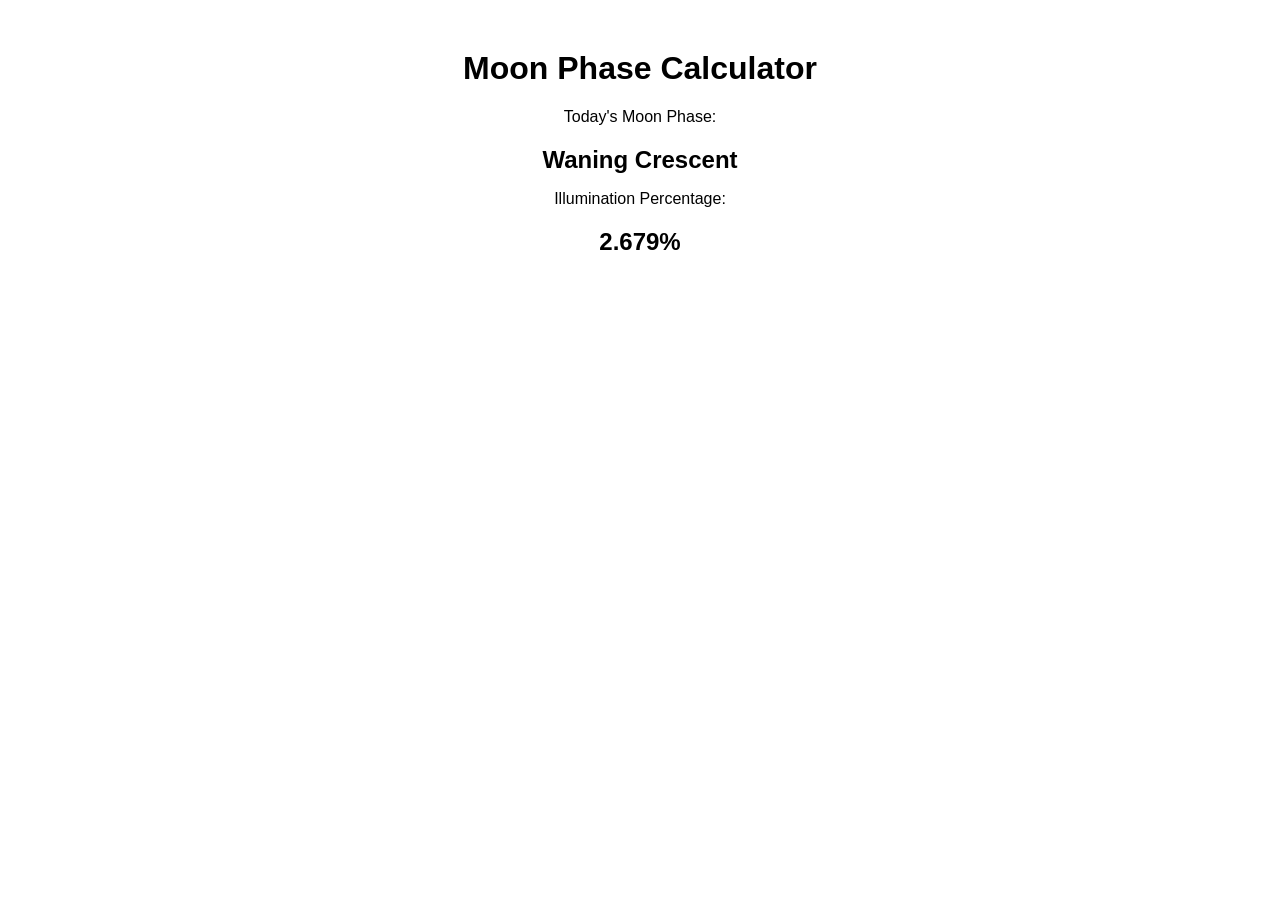
<file: dev/moon.html>
<!DOCTYPE html>
<html lang="en">
<head>
    <meta charset="UTF-8">
    <meta name="viewport" content="width=device-width, initial-scale=1.0">
    <title>Moon Phase Calculator</title>
    <style>
        body { font-family: Arial, sans-serif; text-align: center; margin: 50px; }
        #moonPhase, #illumination { font-size: 1.5em; font-weight: bold; margin-top: 20px; }
    </style>
</head>
<body>
    <h1>Moon Phase Calculator</h1>
    <p>Today's Moon Phase:</p>
    <div id="moonPhase"></div>
    <p>Illumination Percentage:</p>
    <div id="illumination"></div>

    <script>
        function getMoonPhase(year, month, day) {
            const LUNAR_CYCLE_DAYS = 29.5305882;
            const REFERENCE_JULIAN_DATE = 694039.09;

            if (month < 3) {
                year -= 1;
                month += 12;
            }

            const julianDays = Math.floor(365.25 * year) + Math.floor(30.6 * (month + 1)) + day - REFERENCE_JULIAN_DATE;
            let moonAge = (julianDays / LUNAR_CYCLE_DAYS) % 1;
            let phase = Math.round(moonAge * 8) % 8;
            let illumination = (1 - Math.cos(moonAge * 2 * Math.PI)) / 2 * 10;

            const phases = [
                "New Moon", "Waxing Crescent", "First Quarter", "Waxing Gibbous",
                "Full Moon", "Waning Gibbous", "Last Quarter", "Waning Crescent"
            ];

            return { phaseName: phases[phase], illumination: illumination.toFixed(3) };
        }

        // Get current date
        const today = new Date();
        const year = today.getFullYear();
        const month = today.getMonth() + 1; // Months are zero-based in JS
        const day = today.getDate();

        const moonData = getMoonPhase(year, month, day);
        document.getElementById("moonPhase").innerText = moonData.phaseName;
        document.getElementById("illumination").innerText = moonData.illumination + "%";
    </script>
</body>
</html>
</file>
